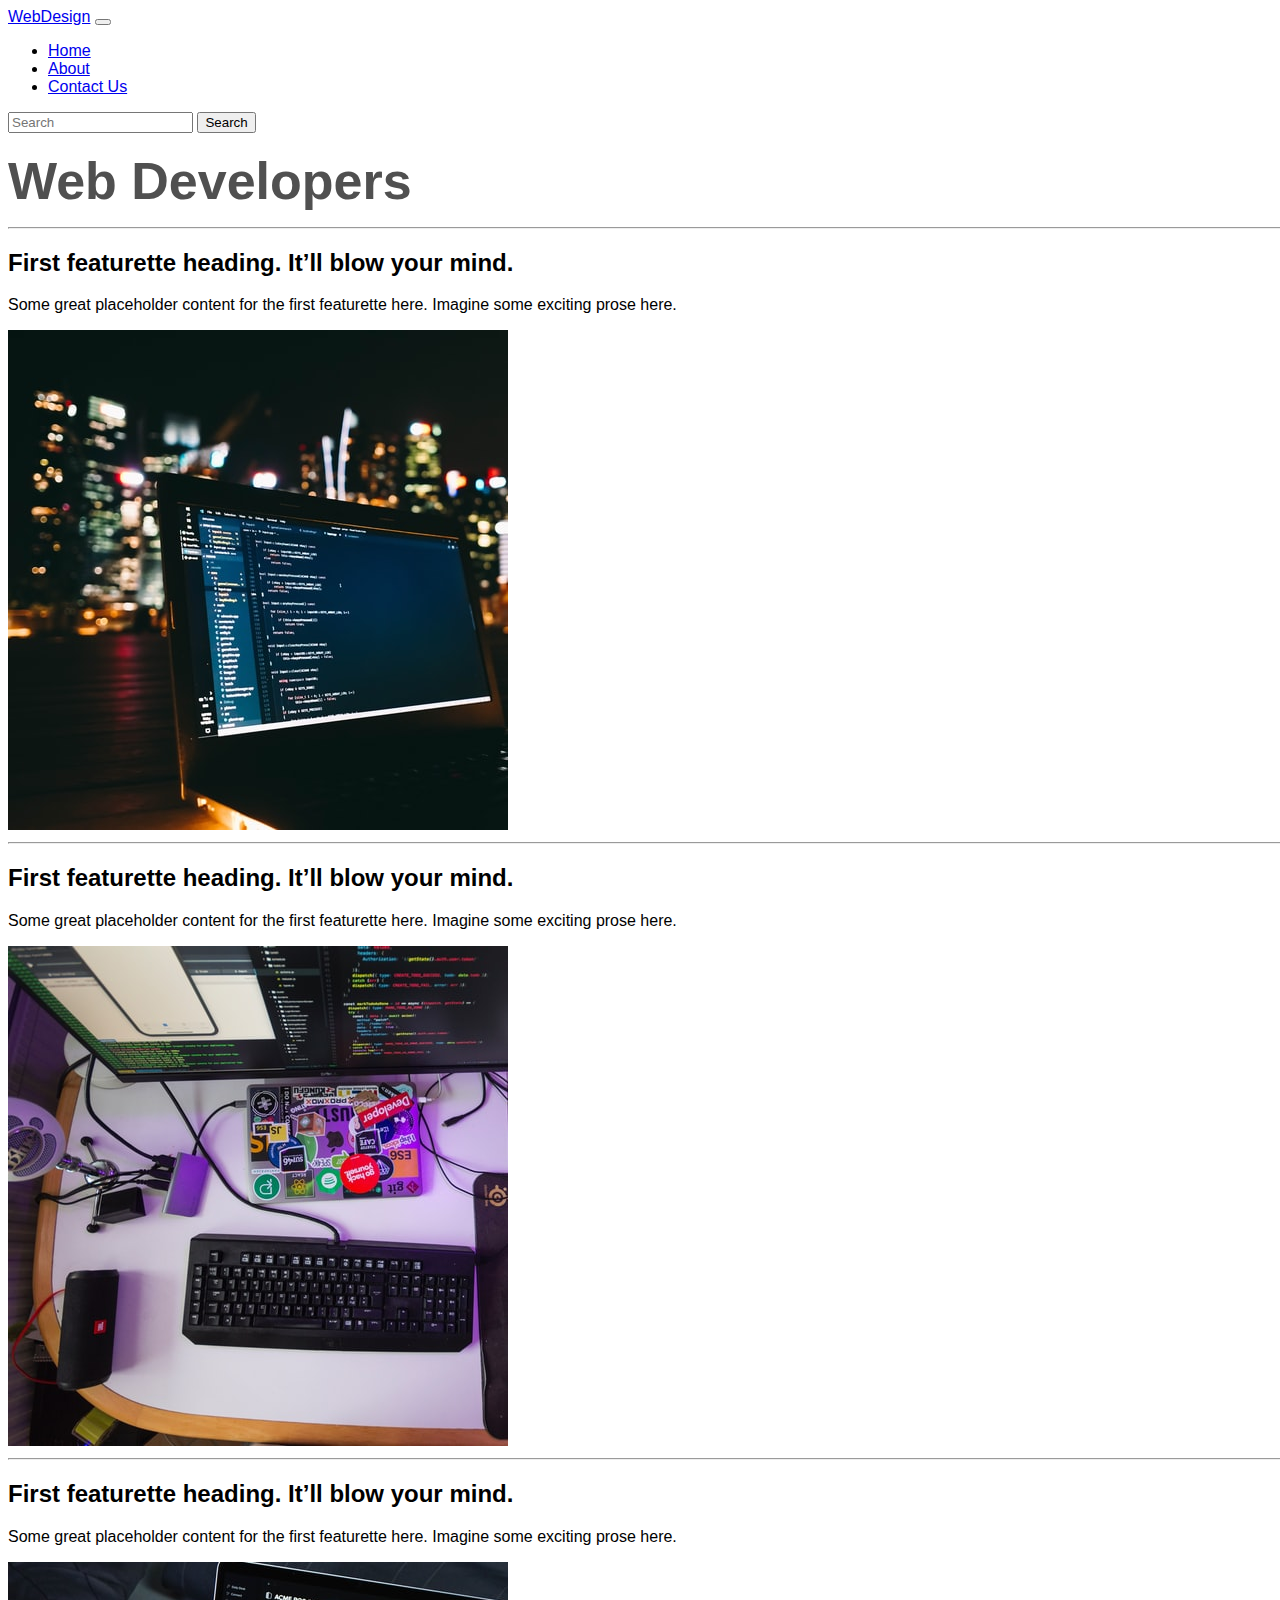
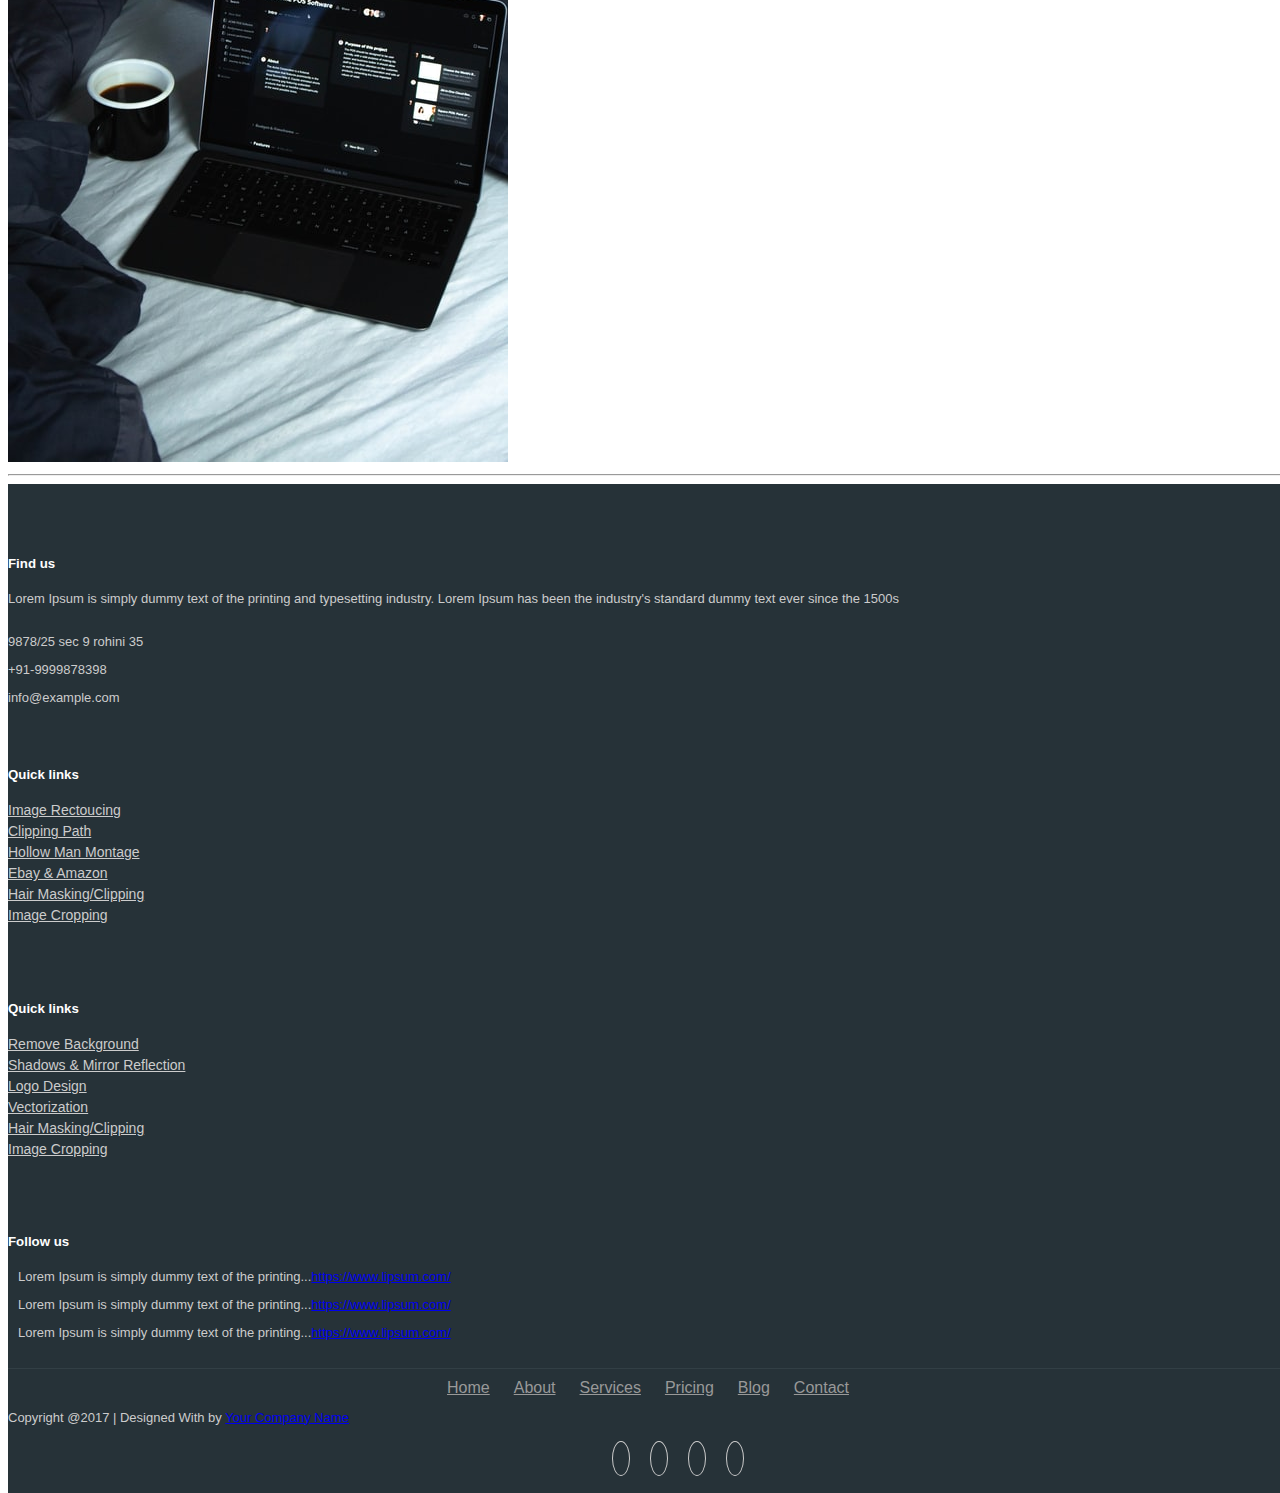
<file: about.html>
<!doctype html>
<html lang="en">

<head>
    <!-- Required meta tags -->
    <meta charset="utf-8">
    <meta name="viewport" content="width=device-width, initial-scale=1">

    <!-- Bootstrap CSS -->
    <link href="https://cdn.jsdelivr.net/npm/bootstrap@5.0.2/dist/css/bootstrap.min.css" rel="stylesheet"
        integrity="sha384-EVSTQN3/azprG1Anm3QDgpJLIm9Nao0Yz1ztcQTwFspd3yD65VohhpuuCOmLASjC" crossorigin="anonymous">
    <link rel="stylesheet" href="style.css">
    <title>Hello, world!</title>
</head>

<body>
    <nav class="navbar navbar-expand-lg navbar-dark bg-dark">
        <div class="container-fluid">
            <a class="navbar-brand" href="#">WebDesign</a>
            <button class="navbar-toggler" type="button" data-bs-toggle="collapse"
                data-bs-target="#navbarSupportedContent" aria-controls="navbarSupportedContent" aria-expanded="false"
                aria-label="Toggle navigation">
                <span class="navbar-toggler-icon"></span>
            </button>
            <div class="collapse navbar-collapse" id="navbarSupportedContent">
                <ul class="navbar-nav me-auto mb-2 mb-lg-0">
                    <li class="nav-item">
                        <a class="nav-link" aria-current="page" href="index.html">Home</a>
                    </li>
                    <li class="nav-item active">
                        <a class="nav-link" href="about.html">About</a>
                    </li>

                    </li>
                    <li class="nav-item">
                        <a class="nav-link" href="contactus.html" tabindex="-1" aria-disabled="true">Contact Us</a>
                    </li>
                </ul>
                <form class="d-flex">
                    <input class="form-control me-2" type="search" placeholder="Search" aria-label="Search">
                    <button class="btn btn-outline-success" type="submit">Search</button>
                </form>
            </div>
        </div>
    </nav>



    <div class="container">
        <!-- START THE FEATURETTES -->
        <br>
    <h1 class="heading d-flex justify-content-center align-item-center">
        Web Developers
    </h1> 
    
        <hr class="featurette-divider d-flex justify-content-center align-item-center">

        <div class="row featurette d-flex justify-content-center align-items-center">
            <div class="col-md-7 order-md-2">
                <h2 class="featurette-heading">First featurette heading. <span class="text-muted">It’ll blow your
                        mind.</span></h2>
                <p class="lead">Some great placeholder content for the first featurette here. Imagine some exciting
                    prose here.</p>
            </div>
            <div class="col-md-5 order-md-1">
                <img class="bd-placeholder-img bd-placeholder-img-lg featurette-image img-fluid mx-auto" src="card3.jpg" alt="">
            </div>
        </div>

       
        <hr class="featurette-divider d-flex justify-content-center align-item-center">

        <div class="row featurette d-flex justify-content-center align-items-center">
            <div class="col-md-7">
                <h2 class="featurette-heading">First featurette heading. <span class="text-muted">It’ll blow your
                        mind.</span></h2>
                <p class="lead">Some great placeholder content for the first featurette here. Imagine some exciting
                    prose here.</p>
            </div>
            <div class="col-md-5">
                <img class="bd-placeholder-img bd-placeholder-img-lg featurette-image img-fluid mx-auto" src="card2.jpg" alt="">
               

            </div>
        </div>

       
        <hr class="featurette-divider d-flex justify-content-center align-item-center">

        <div class="row featurette d-flex justify-content-center align-items-center">
            <div class="col-md-7 order-md-2">
                <h2 class="featurette-heading">First featurette heading. <span class="text-muted">It’ll blow your
                        mind.</span></h2>
                <p class="lead">Some great placeholder content for the first featurette here. Imagine some exciting
                    prose here.</p>
            </div>
            <div class="col-md-5">
                <img class="bd-placeholder-img bd-placeholder-img-lg featurette-image img-fluid mx-auto" src="car3.jpg" alt="">
              

            </div>
        </div>

        <hr class="featurette-divider">
    </div>





    <link rel="stylesheet" href="https://stackpath.bootstrapcdn.com/bootstrap/4.1.3/css/bootstrap.min.css" integrity="sha384-MCw98/SFnGE8fJT3GXwEOngsV7Zt27NXFoaoApmYm81iuXoPkFOJwJ8ERdknLPMO" crossorigin="anonymous">
    <link rel="stylesheet" href="https://use.fontawesome.com/releases/v5.2.0/css/all.css" integrity="sha384-hWVjflwFxL6sNzntih27bfxkr27PmbbK/iSvJ+a4+0owXq79v+lsFkW54bOGbiDQ" crossorigin="anonymous">
    
    <!--footer starts from here-->
    <footer class="footer">
    <div class="container bottom_border">
    <div class="row">
    <div class=" col-sm-4 col-md col-sm-4  col-12 col">
    <h5 class="headin5_amrc col_white_amrc pt2">Find us</h5>
    <!--headin5_amrc-->
    <p class="mb10">Lorem Ipsum is simply dummy text of the printing and typesetting industry. Lorem Ipsum has been the industry's standard dummy text ever since the 1500s</p>
    <p><i class="fa fa-location-arrow"></i> 9878/25 sec 9 rohini 35 </p>
    <p><i class="fa fa-phone"></i>  +91-9999878398  </p>
    <p><i class="fa fa fa-envelope"></i> info@example.com  </p>
    
    
    </div>
    
    
    <div class=" col-sm-4 col-md  col-6 col">
    <h5 class="headin5_amrc col_white_amrc pt2">Quick links</h5>
    <!--headin5_amrc-->
    <ul class="footer_ul_amrc">
    <li><a href="http://webenlance.com">Image Rectoucing</a></li>
    <li><a href="http://webenlance.com">Clipping Path</a></li>
    <li><a href="http://webenlance.com">Hollow Man Montage</a></li>
    <li><a href="http://webenlance.com">Ebay & Amazon</a></li>
    <li><a href="http://webenlance.com">Hair Masking/Clipping</a></li>
    <li><a href="http://webenlance.com">Image Cropping</a></li>
    </ul>
    <!--footer_ul_amrc ends here-->
    </div>
    
    
    <div class=" col-sm-4 col-md  col-6 col">
    <h5 class="headin5_amrc col_white_amrc pt2">Quick links</h5>
    <!--headin5_amrc-->
    <ul class="footer_ul_amrc">
    <li><a href="http://webenlance.com">Remove Background</a></li>
    <li><a href="http://webenlance.com">Shadows & Mirror Reflection</a></li>
    <li><a href="http://webenlance.com">Logo Design</a></li>
    <li><a href="http://webenlance.com">Vectorization</a></li>
    <li><a href="http://webenlance.com">Hair Masking/Clipping</a></li>
    <li><a href="http://webenlance.com">Image Cropping</a></li>
    </ul>
    <!--footer_ul_amrc ends here-->
    </div>
    
    
    <div class=" col-sm-4 col-md  col-12 col">
    <h5 class="headin5_amrc col_white_amrc pt2">Follow us</h5>
    <!--headin5_amrc ends here-->
    
    <ul class="footer_ul2_amrc">
    <li><a href="#"><i class="fab fa-twitter fleft padding-right"></i> </a><p>Lorem Ipsum is simply dummy text of the printing...<a href="#">https://www.lipsum.com/</a></p></li>
    <li><a href="#"><i class="fab fa-twitter fleft padding-right"></i> </a><p>Lorem Ipsum is simply dummy text of the printing...<a href="#">https://www.lipsum.com/</a></p></li>
    <li><a href="#"><i class="fab fa-twitter fleft padding-right"></i> </a><p>Lorem Ipsum is simply dummy text of the printing...<a href="#">https://www.lipsum.com/</a></p></li>
    </ul>
    <!--footer_ul2_amrc ends here-->
    </div>
    </div>
    </div>
    
    
    <div class="container">
    <ul class="foote_bottom_ul_amrc">
    <li><a href="http://webenlance.com">Home</a></li>
    <li><a href="http://webenlance.com">About</a></li>
    <li><a href="http://webenlance.com">Services</a></li>
    <li><a href="http://webenlance.com">Pricing</a></li>
    <li><a href="http://webenlance.com">Blog</a></li>
    <li><a href="http://webenlance.com">Contact</a></li>
    </ul>
    <!--foote_bottom_ul_amrc ends here-->
    <p class="text-center">Copyright @2017 | Designed With by <a href="#">Your Company Name</a></p>
    
    <ul class="social_footer_ul">
    <li><a href="http://webenlance.com"><i class="fab fa-facebook-f"></i></a></li>
    <li><a href="http://webenlance.com"><i class="fab fa-twitter"></i></a></li>
    <li><a href="http://webenlance.com"><i class="fab fa-linkedin"></i></a></li>
    <li><a href="http://webenlance.com"><i class="fab fa-instagram"></i></a></li>
    </ul>
    <!--social_footer_ul ends here-->
    </div>
    
    </footer>

        <!-- /END THE FEATURETTES -->

    </div>

    <!-- Optional JavaScript; choose one of the two! -->

    <!-- Option 1: Bootstrap Bundle with Popper -->
    <script src="https://cdn.jsdelivr.net/npm/bootstrap@5.0.2/dist/js/bootstrap.bundle.min.js"
        integrity="sha384-MrcW6ZMFYlzcLA8Nl+NtUVF0sA7MsXsP1UyJoMp4YLEuNSfAP+JcXn/tWtIaxVXM"
        crossorigin="anonymous"></script>

    <!-- Option 2: Separate Popper and Bootstrap JS -->
    <!--
    <script src="https://cdn.jsdelivr.net/npm/@popperjs/core@2.9.2/dist/umd/popper.min.js" integrity="sha384-IQsoLXl5PILFhosVNubq5LC7Qb9DXgDA9i+tQ8Zj3iwWAwPtgFTxbJ8NT4GN1R8p" crossorigin="anonymous"></script>
    <script src="https://cdn.jsdelivr.net/npm/bootstrap@5.0.2/dist/js/bootstrap.min.js" integrity="sha384-cVKIPhGWiC2Al4u+LWgxfKTRIcfu0JTxR+EQDz/bgldoEyl4H0zUF0QKbrJ0EcQF" crossorigin="anonymous"></script>
    -->
</body>

</html>
</file>
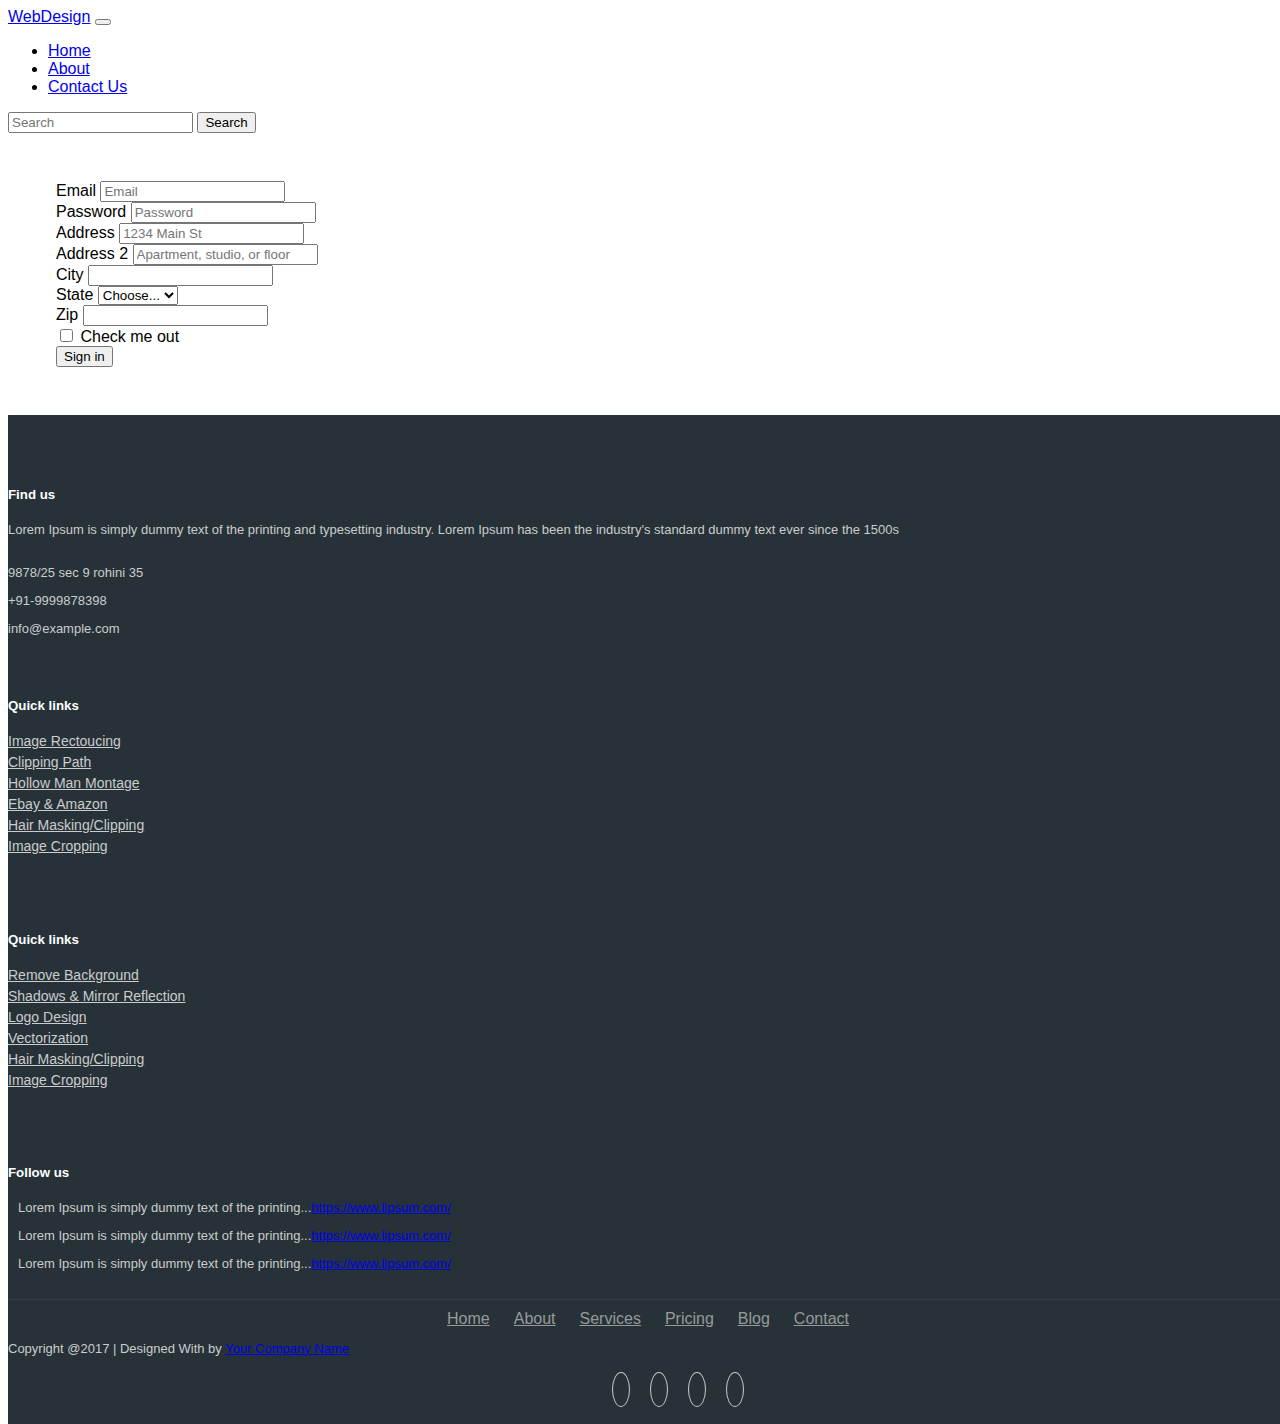
<file: contactus.html>
<!doctype html>
<html lang="en">

<head>
    <!-- Required meta tags -->
    <meta charset="utf-8">
    <meta name="viewport" content="width=device-width, initial-scale=1">

    <!-- Bootstrap CSS -->
    <link href="https://cdn.jsdelivr.net/npm/bootstrap@5.0.2/dist/css/bootstrap.min.css" rel="stylesheet"
        integrity="sha384-EVSTQN3/azprG1Anm3QDgpJLIm9Nao0Yz1ztcQTwFspd3yD65VohhpuuCOmLASjC" crossorigin="anonymous">
    <link rel="stylesheet" href="style.css">
    <title>Hello, world!</title>
</head>

<body>
    <nav class="navbar navbar-expand-lg navbar-dark bg-dark">
        <div class="container-fluid">
            <a class="navbar-brand" href="#">WebDesign</a>
            <button class="navbar-toggler" type="button" data-bs-toggle="collapse"
                data-bs-target="#navbarSupportedContent" aria-controls="navbarSupportedContent" aria-expanded="false"
                aria-label="Toggle navigation">
                <span class="navbar-toggler-icon"></span>
            </button>
            <div class="collapse navbar-collapse" id="navbarSupportedContent">
                <ul class="navbar-nav me-auto mb-2 mb-lg-0">
                    <li class="nav-item">
                        <a class="nav-link" aria-current="page" href="index.html">Home</a>
                    </li>
                    <li class="nav-item">
                        <a class="nav-link" href="about.html">About</a>
                    </li>

                    </li>
                    <li class="nav-item active">
                        <a class="nav-link" href="contactus.html" tabindex="-1" aria-disabled="true">Contact Us</a>
                    </li>
                </ul>
                <form class="d-flex">
                    <input class="form-control me-2" type="search" placeholder="Search" aria-label="Search">
                    <button class="btn btn-outline-success" type="submit">Search</button>
                </form>
            </div>
        </div>
    </nav>



    <form class="f">
        <div class="form-row">
          <div class="form-group col-md-6">
            <label for="inputEmail4">Email</label>
            <input type="email" class="form-control" id="inputEmail4" placeholder="Email">
          </div>
          <div class="form-group col-md-6">
            <label for="inputPassword4">Password</label>
            <input type="password" class="form-control" id="inputPassword4" placeholder="Password">
          </div>
        </div>
        <div class="form-group">
          <label for="inputAddress">Address</label>
          <input type="text" class="form-control" id="inputAddress" placeholder="1234 Main St">
        </div>
        <div class="form-group">
          <label for="inputAddress2">Address 2</label>
          <input type="text" class="form-control" id="inputAddress2" placeholder="Apartment, studio, or floor">
        </div>
        <div class="form-row">
          <div class="form-group col-md-6">
            <label for="inputCity">City</label>
            <input type="text" class="form-control" id="inputCity">
          </div>
          <div class="form-group col-md-4">
            <label for="inputState">State</label>
            <select id="inputState" class="form-control">
              <option selected>Choose...</option>
              <option>...</option>
            </select>
          </div>
          <div class="form-group col-md-2">
            <label for="inputZip">Zip</label>
            <input type="text" class="form-control" id="inputZip">
          </div>
        </div>
        <div class="form-group">
          <div class="form-check">
            <input class="form-check-input" type="checkbox" id="gridCheck">
            <label class="form-check-label" for="gridCheck">
              Check me out
            </label>
          </div>
        </div>
        <button type="submit" class="btn btn-primary">Sign in</button>
      </form>

 




    <link rel="stylesheet" href="https://stackpath.bootstrapcdn.com/bootstrap/4.1.3/css/bootstrap.min.css" integrity="sha384-MCw98/SFnGE8fJT3GXwEOngsV7Zt27NXFoaoApmYm81iuXoPkFOJwJ8ERdknLPMO" crossorigin="anonymous">
    <link rel="stylesheet" href="https://use.fontawesome.com/releases/v5.2.0/css/all.css" integrity="sha384-hWVjflwFxL6sNzntih27bfxkr27PmbbK/iSvJ+a4+0owXq79v+lsFkW54bOGbiDQ" crossorigin="anonymous">
    
    <!--footer starts from here-->
    <footer class="footer">
    <div class="container bottom_border">
    <div class="row">
    <div class=" col-sm-4 col-md col-sm-4  col-12 col">
    <h5 class="headin5_amrc col_white_amrc pt2">Find us</h5>
    <!--headin5_amrc-->
    <p class="mb10">Lorem Ipsum is simply dummy text of the printing and typesetting industry. Lorem Ipsum has been the industry's standard dummy text ever since the 1500s</p>
    <p><i class="fa fa-location-arrow"></i> 9878/25 sec 9 rohini 35 </p>
    <p><i class="fa fa-phone"></i>  +91-9999878398  </p>
    <p><i class="fa fa fa-envelope"></i> info@example.com  </p>
    
    
    </div>
    
    
    <div class=" col-sm-4 col-md  col-6 col">
    <h5 class="headin5_amrc col_white_amrc pt2">Quick links</h5>
    <!--headin5_amrc-->
    <ul class="footer_ul_amrc">
    <li><a href="http://webenlance.com">Image Rectoucing</a></li>
    <li><a href="http://webenlance.com">Clipping Path</a></li>
    <li><a href="http://webenlance.com">Hollow Man Montage</a></li>
    <li><a href="http://webenlance.com">Ebay & Amazon</a></li>
    <li><a href="http://webenlance.com">Hair Masking/Clipping</a></li>
    <li><a href="http://webenlance.com">Image Cropping</a></li>
    </ul>
    <!--footer_ul_amrc ends here-->
    </div>
    
    
    <div class=" col-sm-4 col-md  col-6 col">
    <h5 class="headin5_amrc col_white_amrc pt2">Quick links</h5>
    <!--headin5_amrc-->
    <ul class="footer_ul_amrc">
    <li><a href="http://webenlance.com">Remove Background</a></li>
    <li><a href="http://webenlance.com">Shadows & Mirror Reflection</a></li>
    <li><a href="http://webenlance.com">Logo Design</a></li>
    <li><a href="http://webenlance.com">Vectorization</a></li>
    <li><a href="http://webenlance.com">Hair Masking/Clipping</a></li>
    <li><a href="http://webenlance.com">Image Cropping</a></li>
    </ul>
    <!--footer_ul_amrc ends here-->
    </div>
    
    
    <div class=" col-sm-4 col-md  col-12 col">
    <h5 class="headin5_amrc col_white_amrc pt2">Follow us</h5>
    <!--headin5_amrc ends here-->
    
    <ul class="footer_ul2_amrc">
    <li><a href="#"><i class="fab fa-twitter fleft padding-right"></i> </a><p>Lorem Ipsum is simply dummy text of the printing...<a href="#">https://www.lipsum.com/</a></p></li>
    <li><a href="#"><i class="fab fa-twitter fleft padding-right"></i> </a><p>Lorem Ipsum is simply dummy text of the printing...<a href="#">https://www.lipsum.com/</a></p></li>
    <li><a href="#"><i class="fab fa-twitter fleft padding-right"></i> </a><p>Lorem Ipsum is simply dummy text of the printing...<a href="#">https://www.lipsum.com/</a></p></li>
    </ul>
    <!--footer_ul2_amrc ends here-->
    </div>
    </div>
    </div>
    
    
    <div class="container">
    <ul class="foote_bottom_ul_amrc">
    <li><a href="http://webenlance.com">Home</a></li>
    <li><a href="http://webenlance.com">About</a></li>
    <li><a href="http://webenlance.com">Services</a></li>
    <li><a href="http://webenlance.com">Pricing</a></li>
    <li><a href="http://webenlance.com">Blog</a></li>
    <li><a href="http://webenlance.com">Contact</a></li>
    </ul>
    <!--foote_bottom_ul_amrc ends here-->
    <p class="text-center">Copyright @2017 | Designed With by <a href="#">Your Company Name</a></p>
    
    <ul class="social_footer_ul">
    <li><a href="http://webenlance.com"><i class="fab fa-facebook-f"></i></a></li>
    <li><a href="http://webenlance.com"><i class="fab fa-twitter"></i></a></li>
    <li><a href="http://webenlance.com"><i class="fab fa-linkedin"></i></a></li>
    <li><a href="http://webenlance.com"><i class="fab fa-instagram"></i></a></li>
    </ul>
    <!--social_footer_ul ends here-->
    </div>
    
    </footer>

        <!-- /END THE FEATURETTES -->

    </div>

    <!-- Optional JavaScript; choose one of the two! -->

    <!-- Option 1: Bootstrap Bundle with Popper -->
    <script src="https://cdn.jsdelivr.net/npm/bootstrap@5.0.2/dist/js/bootstrap.bundle.min.js"
        integrity="sha384-MrcW6ZMFYlzcLA8Nl+NtUVF0sA7MsXsP1UyJoMp4YLEuNSfAP+JcXn/tWtIaxVXM"
        crossorigin="anonymous"></script>

    <!-- Option 2: Separate Popper and Bootstrap JS -->
    <!--
    <script src="https://cdn.jsdelivr.net/npm/@popperjs/core@2.9.2/dist/umd/popper.min.js" integrity="sha384-IQsoLXl5PILFhosVNubq5LC7Qb9DXgDA9i+tQ8Zj3iwWAwPtgFTxbJ8NT4GN1R8p" crossorigin="anonymous"></script>
    <script src="https://cdn.jsdelivr.net/npm/bootstrap@5.0.2/dist/js/bootstrap.min.js" integrity="sha384-cVKIPhGWiC2Al4u+LWgxfKTRIcfu0JTxR+EQDz/bgldoEyl4H0zUF0QKbrJ0EcQF" crossorigin="anonymous"></script>
    -->
</body>

</html>
</file>
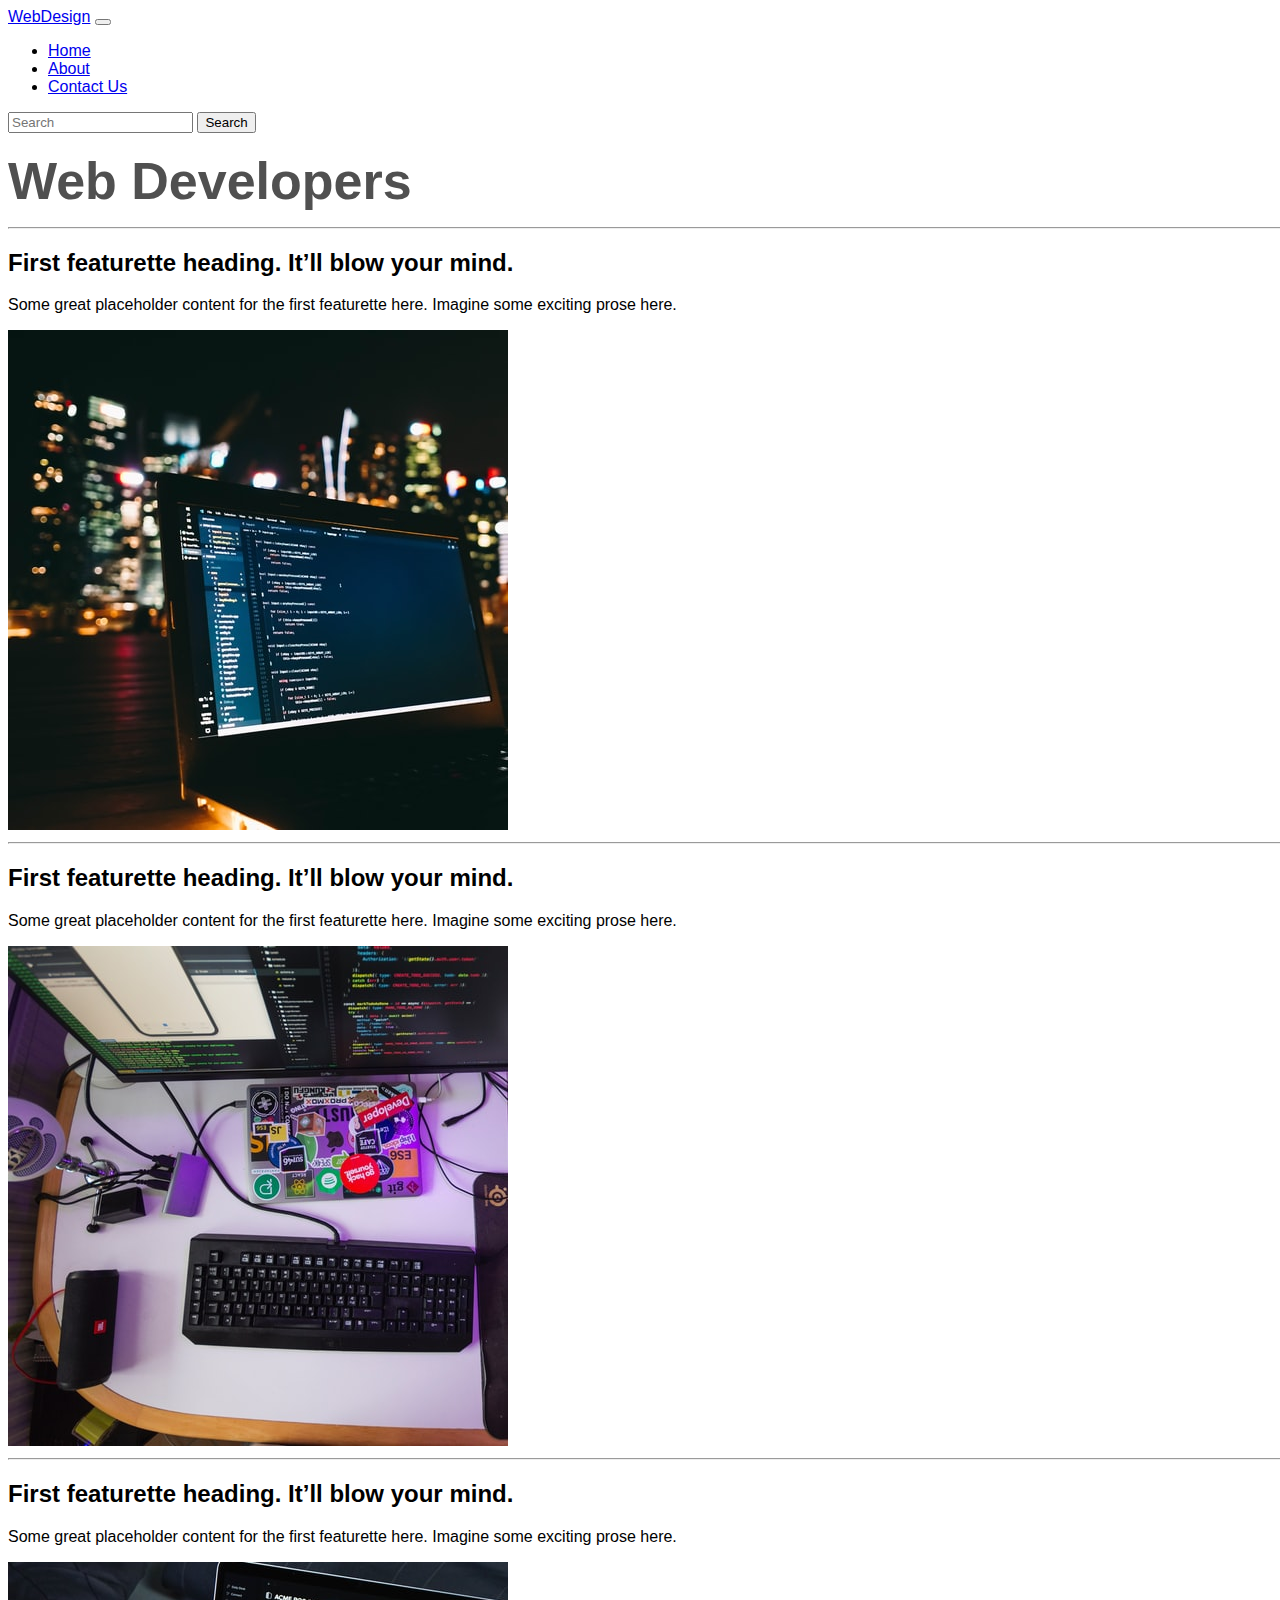
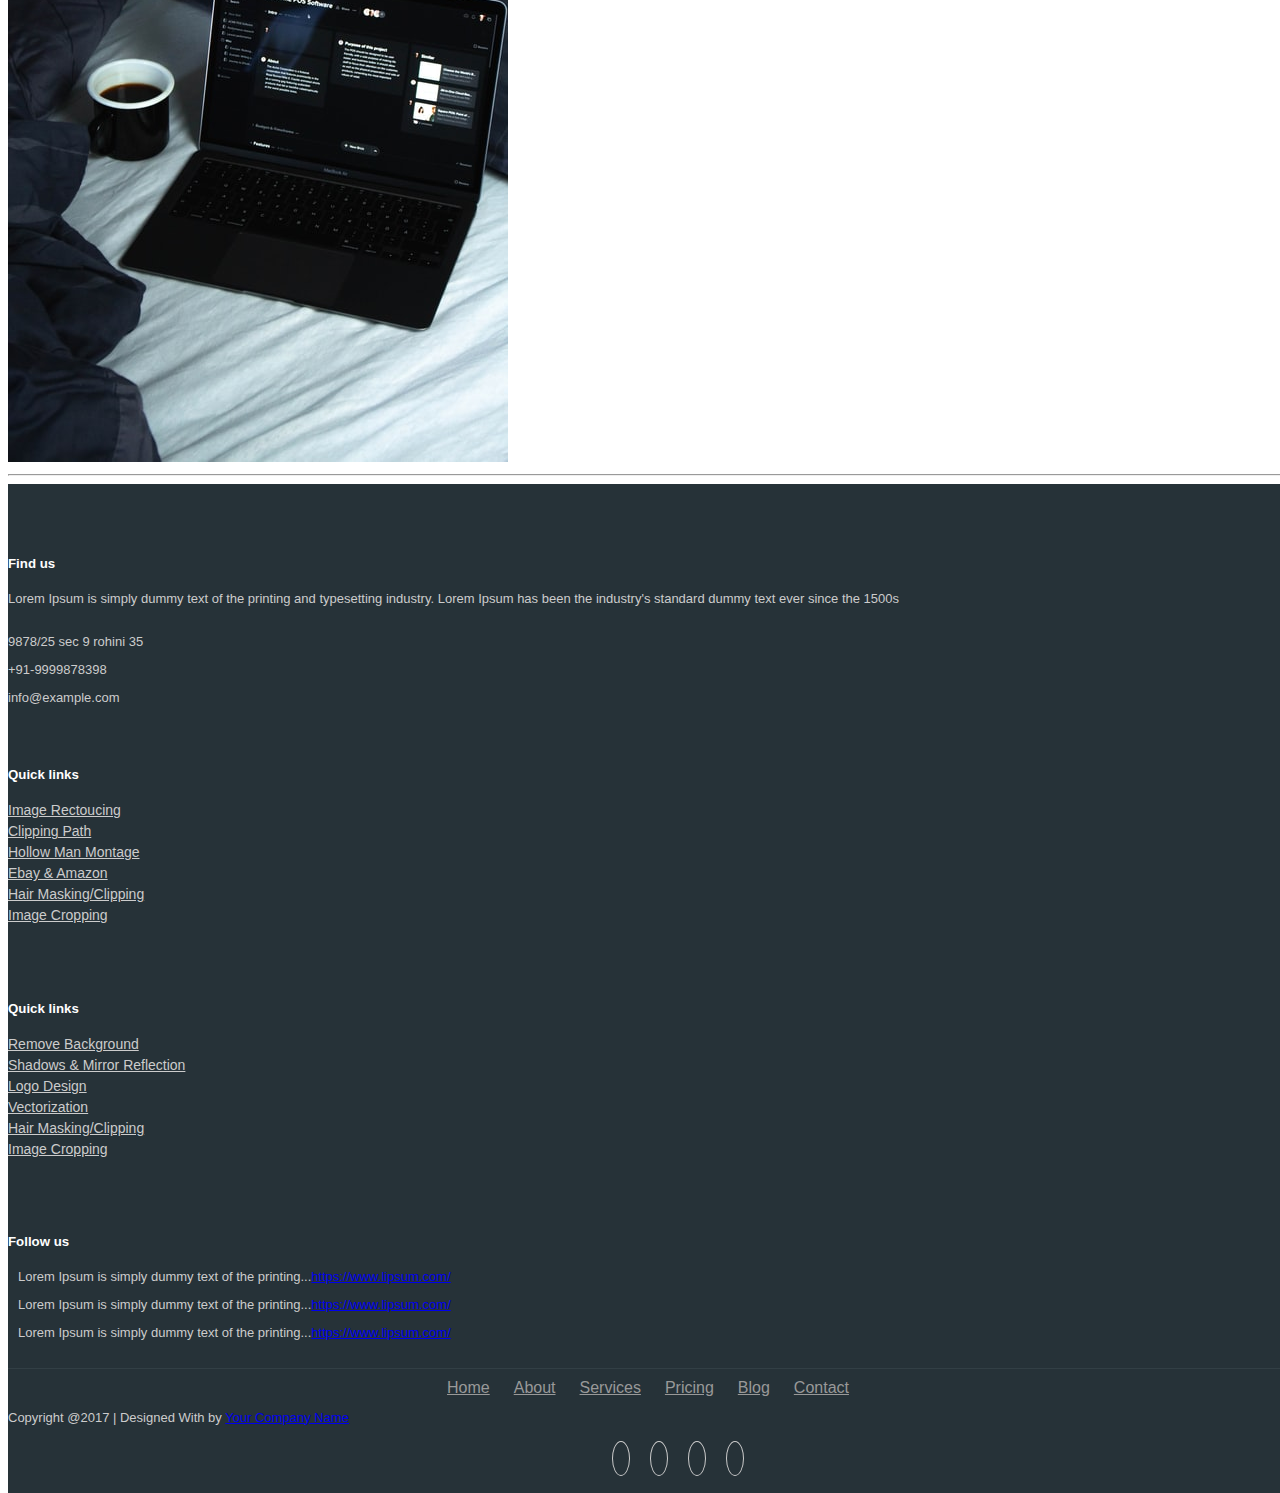
<file: project/html/about.html>
<!doctype html>
<html lang="en">

<head>
    <!-- Required meta tags -->
    <meta charset="utf-8">
    <meta name="viewport" content="width=device-width, initial-scale=1">

    <!-- Bootstrap CSS -->
    <link href="https://cdn.jsdelivr.net/npm/bootstrap@5.0.2/dist/css/bootstrap.min.css" rel="stylesheet"
        integrity="sha384-EVSTQN3/azprG1Anm3QDgpJLIm9Nao0Yz1ztcQTwFspd3yD65VohhpuuCOmLASjC" crossorigin="anonymous">
    <link rel="stylesheet" href="../css/style.css">
    <title>Hello, world!</title>
</head>

<body>
    <nav class="navbar navbar-expand-lg navbar-dark bg-dark">
        <div class="container-fluid">
            <a class="navbar-brand" href="#">WebDesign</a>
            <button class="navbar-toggler" type="button" data-bs-toggle="collapse"
                data-bs-target="#navbarSupportedContent" aria-controls="navbarSupportedContent" aria-expanded="false"
                aria-label="Toggle navigation">
                <span class="navbar-toggler-icon"></span>
            </button>
            <div class="collapse navbar-collapse" id="navbarSupportedContent">
                <ul class="navbar-nav me-auto mb-2 mb-lg-0">
                    <li class="nav-item">
                        <a class="nav-link" aria-current="page" href="index.html">Home</a>
                    </li>
                    <li class="nav-item active">
                        <a class="nav-link" href="about.html">About</a>
                    </li>

                    </li>
                    <li class="nav-item">
                        <a class="nav-link" href="contactus.html" tabindex="-1" aria-disabled="true">Contact Us</a>
                    </li>
                </ul>
                <form class="d-flex">
                    <input class="form-control me-2" type="search" placeholder="Search" aria-label="Search">
                    <button class="btn btn-outline-success" type="submit">Search</button>
                </form>
            </div>
        </div>
    </nav>



    <div class="container">
        <!-- START THE FEATURETTES -->
        <br>
    <h1 class="heading d-flex justify-content-center align-item-center">
        Web Developers
    </h1> 
    
        <hr class="featurette-divider d-flex justify-content-center align-item-center">

        <div class="row featurette d-flex justify-content-center align-items-center">
            <div class="col-md-7 order-md-2">
                <h2 class="featurette-heading">First featurette heading. <span class="text-muted">It’ll blow your
                        mind.</span></h2>
                <p class="lead">Some great placeholder content for the first featurette here. Imagine some exciting
                    prose here.</p>
            </div>
            <div class="col-md-5 order-md-1">
                <img class="bd-placeholder-img bd-placeholder-img-lg featurette-image img-fluid mx-auto" src="../img/card3.jpg" alt="">
            </div>
        </div>

       
        <hr class="featurette-divider d-flex justify-content-center align-item-center">

        <div class="row featurette d-flex justify-content-center align-items-center">
            <div class="col-md-7">
                <h2 class="featurette-heading">First featurette heading. <span class="text-muted">It’ll blow your
                        mind.</span></h2>
                <p class="lead">Some great placeholder content for the first featurette here. Imagine some exciting
                    prose here.</p>
            </div>
            <div class="col-md-5">
                <img class="bd-placeholder-img bd-placeholder-img-lg featurette-image img-fluid mx-auto" src="../img/card2.jpg" alt="">
               

            </div>
        </div>

       
        <hr class="featurette-divider d-flex justify-content-center align-item-center">

        <div class="row featurette d-flex justify-content-center align-items-center">
            <div class="col-md-7 order-md-2">
                <h2 class="featurette-heading">First featurette heading. <span class="text-muted">It’ll blow your
                        mind.</span></h2>
                <p class="lead">Some great placeholder content for the first featurette here. Imagine some exciting
                    prose here.</p>
            </div>
            <div class="col-md-5">
                <img class="bd-placeholder-img bd-placeholder-img-lg featurette-image img-fluid mx-auto" src="../img/car3.jpg" alt="">
              

            </div>
        </div>

        <hr class="featurette-divider">
    </div>





    <link rel="stylesheet" href="https://stackpath.bootstrapcdn.com/bootstrap/4.1.3/css/bootstrap.min.css" integrity="sha384-MCw98/SFnGE8fJT3GXwEOngsV7Zt27NXFoaoApmYm81iuXoPkFOJwJ8ERdknLPMO" crossorigin="anonymous">
    <link rel="stylesheet" href="https://use.fontawesome.com/releases/v5.2.0/css/all.css" integrity="sha384-hWVjflwFxL6sNzntih27bfxkr27PmbbK/iSvJ+a4+0owXq79v+lsFkW54bOGbiDQ" crossorigin="anonymous">
    
    <!--footer starts from here-->
    <footer class="footer">
    <div class="container bottom_border">
    <div class="row">
    <div class=" col-sm-4 col-md col-sm-4  col-12 col">
    <h5 class="headin5_amrc col_white_amrc pt2">Find us</h5>
    <!--headin5_amrc-->
    <p class="mb10">Lorem Ipsum is simply dummy text of the printing and typesetting industry. Lorem Ipsum has been the industry's standard dummy text ever since the 1500s</p>
    <p><i class="fa fa-location-arrow"></i> 9878/25 sec 9 rohini 35 </p>
    <p><i class="fa fa-phone"></i>  +91-9999878398  </p>
    <p><i class="fa fa fa-envelope"></i> info@example.com  </p>
    
    
    </div>
    
    
    <div class=" col-sm-4 col-md  col-6 col">
    <h5 class="headin5_amrc col_white_amrc pt2">Quick links</h5>
    <!--headin5_amrc-->
    <ul class="footer_ul_amrc">
    <li><a href="http://webenlance.com">Image Rectoucing</a></li>
    <li><a href="http://webenlance.com">Clipping Path</a></li>
    <li><a href="http://webenlance.com">Hollow Man Montage</a></li>
    <li><a href="http://webenlance.com">Ebay & Amazon</a></li>
    <li><a href="http://webenlance.com">Hair Masking/Clipping</a></li>
    <li><a href="http://webenlance.com">Image Cropping</a></li>
    </ul>
    <!--footer_ul_amrc ends here-->
    </div>
    
    
    <div class=" col-sm-4 col-md  col-6 col">
    <h5 class="headin5_amrc col_white_amrc pt2">Quick links</h5>
    <!--headin5_amrc-->
    <ul class="footer_ul_amrc">
    <li><a href="http://webenlance.com">Remove Background</a></li>
    <li><a href="http://webenlance.com">Shadows & Mirror Reflection</a></li>
    <li><a href="http://webenlance.com">Logo Design</a></li>
    <li><a href="http://webenlance.com">Vectorization</a></li>
    <li><a href="http://webenlance.com">Hair Masking/Clipping</a></li>
    <li><a href="http://webenlance.com">Image Cropping</a></li>
    </ul>
    <!--footer_ul_amrc ends here-->
    </div>
    
    
    <div class=" col-sm-4 col-md  col-12 col">
    <h5 class="headin5_amrc col_white_amrc pt2">Follow us</h5>
    <!--headin5_amrc ends here-->
    
    <ul class="footer_ul2_amrc">
    <li><a href="#"><i class="fab fa-twitter fleft padding-right"></i> </a><p>Lorem Ipsum is simply dummy text of the printing...<a href="#">https://www.lipsum.com/</a></p></li>
    <li><a href="#"><i class="fab fa-twitter fleft padding-right"></i> </a><p>Lorem Ipsum is simply dummy text of the printing...<a href="#">https://www.lipsum.com/</a></p></li>
    <li><a href="#"><i class="fab fa-twitter fleft padding-right"></i> </a><p>Lorem Ipsum is simply dummy text of the printing...<a href="#">https://www.lipsum.com/</a></p></li>
    </ul>
    <!--footer_ul2_amrc ends here-->
    </div>
    </div>
    </div>
    
    
    <div class="container">
    <ul class="foote_bottom_ul_amrc">
    <li><a href="http://webenlance.com">Home</a></li>
    <li><a href="http://webenlance.com">About</a></li>
    <li><a href="http://webenlance.com">Services</a></li>
    <li><a href="http://webenlance.com">Pricing</a></li>
    <li><a href="http://webenlance.com">Blog</a></li>
    <li><a href="http://webenlance.com">Contact</a></li>
    </ul>
    <!--foote_bottom_ul_amrc ends here-->
    <p class="text-center">Copyright @2017 | Designed With by <a href="#">Your Company Name</a></p>
    
    <ul class="social_footer_ul">
    <li><a href="http://webenlance.com"><i class="fab fa-facebook-f"></i></a></li>
    <li><a href="http://webenlance.com"><i class="fab fa-twitter"></i></a></li>
    <li><a href="http://webenlance.com"><i class="fab fa-linkedin"></i></a></li>
    <li><a href="http://webenlance.com"><i class="fab fa-instagram"></i></a></li>
    </ul>
    <!--social_footer_ul ends here-->
    </div>
    
    </footer>

        <!-- /END THE FEATURETTES -->

    </div>

    <!-- Optional JavaScript; choose one of the two! -->

    <!-- Option 1: Bootstrap Bundle with Popper -->
    <script src="https://cdn.jsdelivr.net/npm/bootstrap@5.0.2/dist/js/bootstrap.bundle.min.js"
        integrity="sha384-MrcW6ZMFYlzcLA8Nl+NtUVF0sA7MsXsP1UyJoMp4YLEuNSfAP+JcXn/tWtIaxVXM"
        crossorigin="anonymous"></script>

    <!-- Option 2: Separate Popper and Bootstrap JS -->
    <!--
    <script src="https://cdn.jsdelivr.net/npm/@popperjs/core@2.9.2/dist/umd/popper.min.js" integrity="sha384-IQsoLXl5PILFhosVNubq5LC7Qb9DXgDA9i+tQ8Zj3iwWAwPtgFTxbJ8NT4GN1R8p" crossorigin="anonymous"></script>
    <script src="https://cdn.jsdelivr.net/npm/bootstrap@5.0.2/dist/js/bootstrap.min.js" integrity="sha384-cVKIPhGWiC2Al4u+LWgxfKTRIcfu0JTxR+EQDz/bgldoEyl4H0zUF0QKbrJ0EcQF" crossorigin="anonymous"></script>
    -->
</body>

</html>
</file>
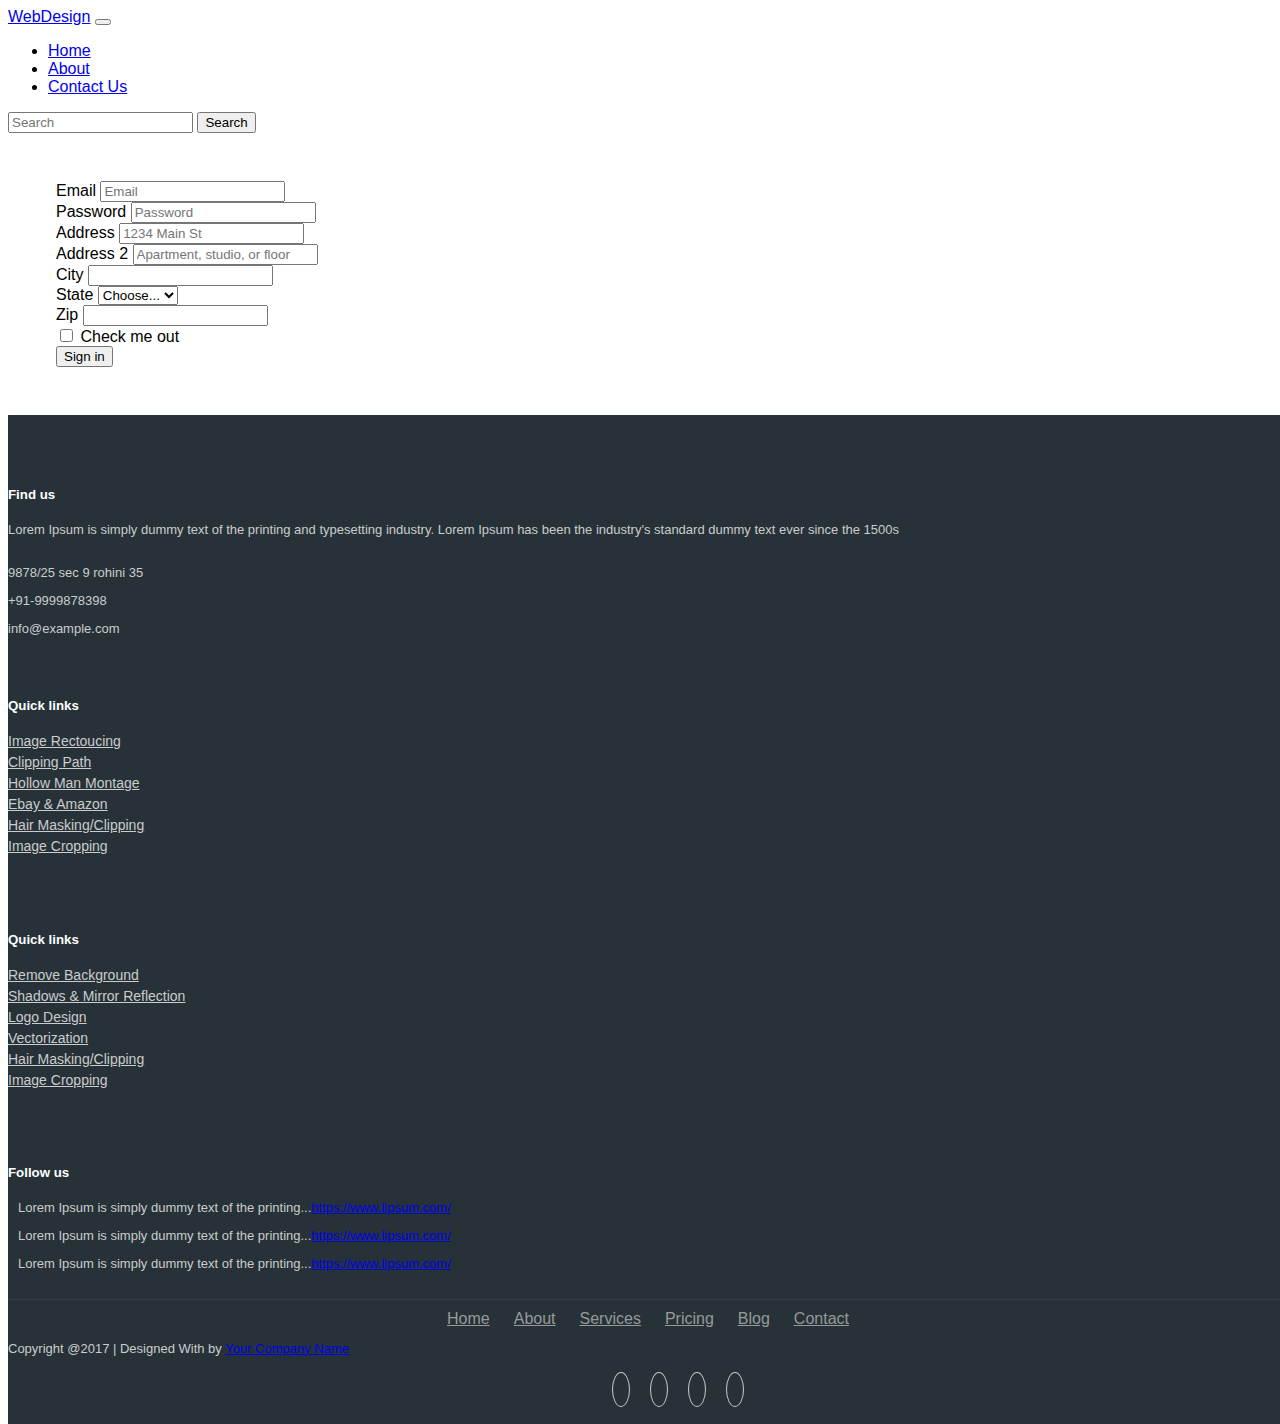
<file: project/html/contactus.html>
<!doctype html>
<html lang="en">

<head>
    <!-- Required meta tags -->
    <meta charset="utf-8">
    <meta name="viewport" content="width=device-width, initial-scale=1">

    <!-- Bootstrap CSS -->
    <link href="https://cdn.jsdelivr.net/npm/bootstrap@5.0.2/dist/css/bootstrap.min.css" rel="stylesheet"
        integrity="sha384-EVSTQN3/azprG1Anm3QDgpJLIm9Nao0Yz1ztcQTwFspd3yD65VohhpuuCOmLASjC" crossorigin="anonymous">
    <link rel="stylesheet" href="../css/style.css">
    <title>Hello, world!</title>
</head>

<body>
    <nav class="navbar navbar-expand-lg navbar-dark bg-dark">
        <div class="container-fluid">
            <a class="navbar-brand" href="#">WebDesign</a>
            <button class="navbar-toggler" type="button" data-bs-toggle="collapse"
                data-bs-target="#navbarSupportedContent" aria-controls="navbarSupportedContent" aria-expanded="false"
                aria-label="Toggle navigation">
                <span class="navbar-toggler-icon"></span>
            </button>
            <div class="collapse navbar-collapse" id="navbarSupportedContent">
                <ul class="navbar-nav me-auto mb-2 mb-lg-0">
                    <li class="nav-item">
                        <a class="nav-link" aria-current="page" href="index.html">Home</a>
                    </li>
                    <li class="nav-item">
                        <a class="nav-link" href="about.html">About</a>
                    </li>

                    </li>
                    <li class="nav-item active">
                        <a class="nav-link" href="contactus.html" tabindex="-1" aria-disabled="true">Contact Us</a>
                    </li>
                </ul>
                <form class="d-flex">
                    <input class="form-control me-2" type="search" placeholder="Search" aria-label="Search">
                    <button class="btn btn-outline-success" type="submit">Search</button>
                </form>
            </div>
        </div>
    </nav>



    <form class="f">
        <div class="form-row">
          <div class="form-group col-md-6">
            <label for="inputEmail4">Email</label>
            <input type="email" class="form-control" id="inputEmail4" placeholder="Email">
          </div>
          <div class="form-group col-md-6">
            <label for="inputPassword4">Password</label>
            <input type="password" class="form-control" id="inputPassword4" placeholder="Password">
          </div>
        </div>
        <div class="form-group">
          <label for="inputAddress">Address</label>
          <input type="text" class="form-control" id="inputAddress" placeholder="1234 Main St">
        </div>
        <div class="form-group">
          <label for="inputAddress2">Address 2</label>
          <input type="text" class="form-control" id="inputAddress2" placeholder="Apartment, studio, or floor">
        </div>
        <div class="form-row">
          <div class="form-group col-md-6">
            <label for="inputCity">City</label>
            <input type="text" class="form-control" id="inputCity">
          </div>
          <div class="form-group col-md-4">
            <label for="inputState">State</label>
            <select id="inputState" class="form-control">
              <option selected>Choose...</option>
              <option>...</option>
            </select>
          </div>
          <div class="form-group col-md-2">
            <label for="inputZip">Zip</label>
            <input type="text" class="form-control" id="inputZip">
          </div>
        </div>
        <div class="form-group">
          <div class="form-check">
            <input class="form-check-input" type="checkbox" id="gridCheck">
            <label class="form-check-label" for="gridCheck">
              Check me out
            </label>
          </div>
        </div>
        <button type="submit" class="btn btn-primary">Sign in</button>
      </form>

 




    <link rel="stylesheet" href="https://stackpath.bootstrapcdn.com/bootstrap/4.1.3/css/bootstrap.min.css" integrity="sha384-MCw98/SFnGE8fJT3GXwEOngsV7Zt27NXFoaoApmYm81iuXoPkFOJwJ8ERdknLPMO" crossorigin="anonymous">
    <link rel="stylesheet" href="https://use.fontawesome.com/releases/v5.2.0/css/all.css" integrity="sha384-hWVjflwFxL6sNzntih27bfxkr27PmbbK/iSvJ+a4+0owXq79v+lsFkW54bOGbiDQ" crossorigin="anonymous">
    
    <!--footer starts from here-->
    <footer class="footer">
    <div class="container bottom_border">
    <div class="row">
    <div class=" col-sm-4 col-md col-sm-4  col-12 col">
    <h5 class="headin5_amrc col_white_amrc pt2">Find us</h5>
    <!--headin5_amrc-->
    <p class="mb10">Lorem Ipsum is simply dummy text of the printing and typesetting industry. Lorem Ipsum has been the industry's standard dummy text ever since the 1500s</p>
    <p><i class="fa fa-location-arrow"></i> 9878/25 sec 9 rohini 35 </p>
    <p><i class="fa fa-phone"></i>  +91-9999878398  </p>
    <p><i class="fa fa fa-envelope"></i> info@example.com  </p>
    
    
    </div>
    
    
    <div class=" col-sm-4 col-md  col-6 col">
    <h5 class="headin5_amrc col_white_amrc pt2">Quick links</h5>
    <!--headin5_amrc-->
    <ul class="footer_ul_amrc">
    <li><a href="http://webenlance.com">Image Rectoucing</a></li>
    <li><a href="http://webenlance.com">Clipping Path</a></li>
    <li><a href="http://webenlance.com">Hollow Man Montage</a></li>
    <li><a href="http://webenlance.com">Ebay & Amazon</a></li>
    <li><a href="http://webenlance.com">Hair Masking/Clipping</a></li>
    <li><a href="http://webenlance.com">Image Cropping</a></li>
    </ul>
    <!--footer_ul_amrc ends here-->
    </div>
    
    
    <div class=" col-sm-4 col-md  col-6 col">
    <h5 class="headin5_amrc col_white_amrc pt2">Quick links</h5>
    <!--headin5_amrc-->
    <ul class="footer_ul_amrc">
    <li><a href="http://webenlance.com">Remove Background</a></li>
    <li><a href="http://webenlance.com">Shadows & Mirror Reflection</a></li>
    <li><a href="http://webenlance.com">Logo Design</a></li>
    <li><a href="http://webenlance.com">Vectorization</a></li>
    <li><a href="http://webenlance.com">Hair Masking/Clipping</a></li>
    <li><a href="http://webenlance.com">Image Cropping</a></li>
    </ul>
    <!--footer_ul_amrc ends here-->
    </div>
    
    
    <div class=" col-sm-4 col-md  col-12 col">
    <h5 class="headin5_amrc col_white_amrc pt2">Follow us</h5>
    <!--headin5_amrc ends here-->
    
    <ul class="footer_ul2_amrc">
    <li><a href="#"><i class="fab fa-twitter fleft padding-right"></i> </a><p>Lorem Ipsum is simply dummy text of the printing...<a href="#">https://www.lipsum.com/</a></p></li>
    <li><a href="#"><i class="fab fa-twitter fleft padding-right"></i> </a><p>Lorem Ipsum is simply dummy text of the printing...<a href="#">https://www.lipsum.com/</a></p></li>
    <li><a href="#"><i class="fab fa-twitter fleft padding-right"></i> </a><p>Lorem Ipsum is simply dummy text of the printing...<a href="#">https://www.lipsum.com/</a></p></li>
    </ul>
    <!--footer_ul2_amrc ends here-->
    </div>
    </div>
    </div>
    
    
    <div class="container">
    <ul class="foote_bottom_ul_amrc">
    <li><a href="http://webenlance.com">Home</a></li>
    <li><a href="http://webenlance.com">About</a></li>
    <li><a href="http://webenlance.com">Services</a></li>
    <li><a href="http://webenlance.com">Pricing</a></li>
    <li><a href="http://webenlance.com">Blog</a></li>
    <li><a href="http://webenlance.com">Contact</a></li>
    </ul>
    <!--foote_bottom_ul_amrc ends here-->
    <p class="text-center">Copyright @2017 | Designed With by <a href="#">Your Company Name</a></p>
    
    <ul class="social_footer_ul">
    <li><a href="http://webenlance.com"><i class="fab fa-facebook-f"></i></a></li>
    <li><a href="http://webenlance.com"><i class="fab fa-twitter"></i></a></li>
    <li><a href="http://webenlance.com"><i class="fab fa-linkedin"></i></a></li>
    <li><a href="http://webenlance.com"><i class="fab fa-instagram"></i></a></li>
    </ul>
    <!--social_footer_ul ends here-->
    </div>
    
    </footer>

        <!-- /END THE FEATURETTES -->

    </div>

    <!-- Optional JavaScript; choose one of the two! -->

    <!-- Option 1: Bootstrap Bundle with Popper -->
    <script src="https://cdn.jsdelivr.net/npm/bootstrap@5.0.2/dist/js/bootstrap.bundle.min.js"
        integrity="sha384-MrcW6ZMFYlzcLA8Nl+NtUVF0sA7MsXsP1UyJoMp4YLEuNSfAP+JcXn/tWtIaxVXM"
        crossorigin="anonymous"></script>

    <!-- Option 2: Separate Popper and Bootstrap JS -->
    <!--
    <script src="https://cdn.jsdelivr.net/npm/@popperjs/core@2.9.2/dist/umd/popper.min.js" integrity="sha384-IQsoLXl5PILFhosVNubq5LC7Qb9DXgDA9i+tQ8Zj3iwWAwPtgFTxbJ8NT4GN1R8p" crossorigin="anonymous"></script>
    <script src="https://cdn.jsdelivr.net/npm/bootstrap@5.0.2/dist/js/bootstrap.min.js" integrity="sha384-cVKIPhGWiC2Al4u+LWgxfKTRIcfu0JTxR+EQDz/bgldoEyl4H0zUF0QKbrJ0EcQF" crossorigin="anonymous"></script>
    -->
</body>

</html>
</file>
<file: style.css>
*, ::after, ::before {
    box-sizing: border-box;
}



@import url(https://fonts.googleapis.com/css?family=Roboto:400,100,900);

html,
body {
  -moz-box-sizing: border-box;
       box-sizing: border-box;
  height: 100%;
  width: 100%; 
  background: #FFF;
  font-family: 'Roboto', sans-serif;
  font-weight: 400;
}
 
.wrapper {
  display: table;
  height: 100%;
  width: 100%;
}

.container-fostrap {
  display: table-cell;
  padding: 1em;
  text-align: center;
  vertical-align: middle;
}

h1.heading {
  color: #fff;
  font-size: 1.15em;
  font-weight: 900;
  margin: 0 0 0.5em;
  color: #505050;
}
@media (min-width: 450px) {
  h1.heading {
    font-size: 3.55em;
  }
}
@media (min-width: 760px) {
  h1.heading {
    font-size: 3.05em;
  }
}
@media (min-width: 900px) {
  h1.heading {
    font-size: 3.25em;
    margin: 0 0 0.3em;
  }
} 
.card {
  display: block; 
    margin-bottom: 20px;
    line-height: 1.42857143;
    background-color: #fff;
    border-radius: 2px;
    box-shadow: 0 2px 5px 0 rgba(0,0,0,0.16),0 2px 10px 0 rgba(0,0,0,0.12); 
    transition: box-shadow .25s; 
}
.card:hover {
  box-shadow: 0 8px 17px 0 rgba(0,0,0,0.2),0 6px 20px 0 rgba(0,0,0,0.19);
}
.img-card {
  width: 100%;
  height:200px;
  border-top-left-radius:2px;
  border-top-right-radius:2px;
  display:block;
    overflow: hidden;
}
.img-card img{
  width: 100%;
  height: 200px;
  object-fit:cover; 
  transition: all .25s ease;
} 
.card-content {
  padding:15px;
  text-align:left;
}
.card-title {
  margin-top:0px;
  font-weight: 700;
  font-size: 1.65em;
}
.card-title a {
  color: #000;
  text-decoration: none !important;
}
.card-read-more {
  border-top: 1px solid #D4D4D4;
}
.card-read-more a {
  text-decoration: none !important;
  padding:10px;
  font-weight:600;
  text-transform: uppercase
}



/*footer*/
.col_white_amrc { color:#FFF;}
footer { width:100%; background-color:#263238; min-height:250px; padding:10px 0px 25px 0px ;}
.pt2 { padding-top:40px ; margin-bottom:20px ;}
footer p { font-size:13px; color:#CCC; padding-bottom:0px; margin-bottom:8px;}
.mb10 { padding-bottom:15px ;}
.footer_ul_amrc { margin:0px ; list-style-type:none ; font-size:14px; padding:0px 0px 10px 0px ; }
.footer_ul_amrc li {padding:0px 0px 5px 0px;}
.footer_ul_amrc li a{ color:#CCC;}
.footer_ul_amrc li a:hover{ color:#fff; text-decoration:none;}
.fleft { float:left;}
.padding-right { padding-right:10px; }

.footer_ul2_amrc {margin:0px; list-style-type:none; padding:0px;}
.footer_ul2_amrc li p { display:table; }
.footer_ul2_amrc li a:hover { text-decoration:none;}
.footer_ul2_amrc li i { margin-top:5px;}

.bottom_border { border-bottom:1px solid #323f45; padding-bottom:20px;}
.foote_bottom_ul_amrc {
	list-style-type:none;
	padding:0px;
	display:table;
	margin-top: 10px;
	margin-right: auto;
	margin-bottom: 10px;
	margin-left: auto;
}
.foote_bottom_ul_amrc li { display:inline;}
.foote_bottom_ul_amrc li a { color:#999; margin:0 12px;}

.social_footer_ul { display:table; margin:15px auto 0 auto; list-style-type:none;  }
.social_footer_ul li { padding-left:20px; padding-top:10px; float:left; }
.social_footer_ul li a { color:#CCC; border:1px solid #CCC; padding:8px;border-radius:50%;}
.social_footer_ul li i {  width:20px; height:20px; text-align:center;}


.f {
  padding: 3rem;
 
}
</file>
<file: project/css/style.css>
*, ::after, ::before {
    box-sizing: border-box;
}



@import url(https://fonts.googleapis.com/css?family=Roboto:400,100,900);

html,
body {
  -moz-box-sizing: border-box;
       box-sizing: border-box;
  height: 100%;
  width: 100%; 
  background: #FFF;
  font-family: 'Roboto', sans-serif;
  font-weight: 400;
}
 
.wrapper {
  display: table;
  height: 100%;
  width: 100%;
}

.container-fostrap {
  display: table-cell;
  padding: 1em;
  text-align: center;
  vertical-align: middle;
}

h1.heading {
  color: #fff;
  font-size: 1.15em;
  font-weight: 900;
  margin: 0 0 0.5em;
  color: #505050;
}
@media (min-width: 450px) {
  h1.heading {
    font-size: 3.55em;
  }
}
@media (min-width: 760px) {
  h1.heading {
    font-size: 3.05em;
  }
}
@media (min-width: 900px) {
  h1.heading {
    font-size: 3.25em;
    margin: 0 0 0.3em;
  }
} 
.card {
  display: block; 
    margin-bottom: 20px;
    line-height: 1.42857143;
    background-color: #fff;
    border-radius: 2px;
    box-shadow: 0 2px 5px 0 rgba(0,0,0,0.16),0 2px 10px 0 rgba(0,0,0,0.12); 
    transition: box-shadow .25s; 
}
.card:hover {
  box-shadow: 0 8px 17px 0 rgba(0,0,0,0.2),0 6px 20px 0 rgba(0,0,0,0.19);
}
.img-card {
  width: 100%;
  height:200px;
  border-top-left-radius:2px;
  border-top-right-radius:2px;
  display:block;
    overflow: hidden;
}
.img-card img{
  width: 100%;
  height: 200px;
  object-fit:cover; 
  transition: all .25s ease;
} 
.card-content {
  padding:15px;
  text-align:left;
}
.card-title {
  margin-top:0px;
  font-weight: 700;
  font-size: 1.65em;
}
.card-title a {
  color: #000;
  text-decoration: none !important;
}
.card-read-more {
  border-top: 1px solid #D4D4D4;
}
.card-read-more a {
  text-decoration: none !important;
  padding:10px;
  font-weight:600;
  text-transform: uppercase
}



/*footer*/
.col_white_amrc { color:#FFF;}
footer { width:100%; background-color:#263238; min-height:250px; padding:10px 0px 25px 0px ;}
.pt2 { padding-top:40px ; margin-bottom:20px ;}
footer p { font-size:13px; color:#CCC; padding-bottom:0px; margin-bottom:8px;}
.mb10 { padding-bottom:15px ;}
.footer_ul_amrc { margin:0px ; list-style-type:none ; font-size:14px; padding:0px 0px 10px 0px ; }
.footer_ul_amrc li {padding:0px 0px 5px 0px;}
.footer_ul_amrc li a{ color:#CCC;}
.footer_ul_amrc li a:hover{ color:#fff; text-decoration:none;}
.fleft { float:left;}
.padding-right { padding-right:10px; }

.footer_ul2_amrc {margin:0px; list-style-type:none; padding:0px;}
.footer_ul2_amrc li p { display:table; }
.footer_ul2_amrc li a:hover { text-decoration:none;}
.footer_ul2_amrc li i { margin-top:5px;}

.bottom_border { border-bottom:1px solid #323f45; padding-bottom:20px;}
.foote_bottom_ul_amrc {
	list-style-type:none;
	padding:0px;
	display:table;
	margin-top: 10px;
	margin-right: auto;
	margin-bottom: 10px;
	margin-left: auto;
}
.foote_bottom_ul_amrc li { display:inline;}
.foote_bottom_ul_amrc li a { color:#999; margin:0 12px;}

.social_footer_ul { display:table; margin:15px auto 0 auto; list-style-type:none;  }
.social_footer_ul li { padding-left:20px; padding-top:10px; float:left; }
.social_footer_ul li a { color:#CCC; border:1px solid #CCC; padding:8px;border-radius:50%;}
.social_footer_ul li i {  width:20px; height:20px; text-align:center;}


.f {
  padding: 3rem;
 
}
</file>
